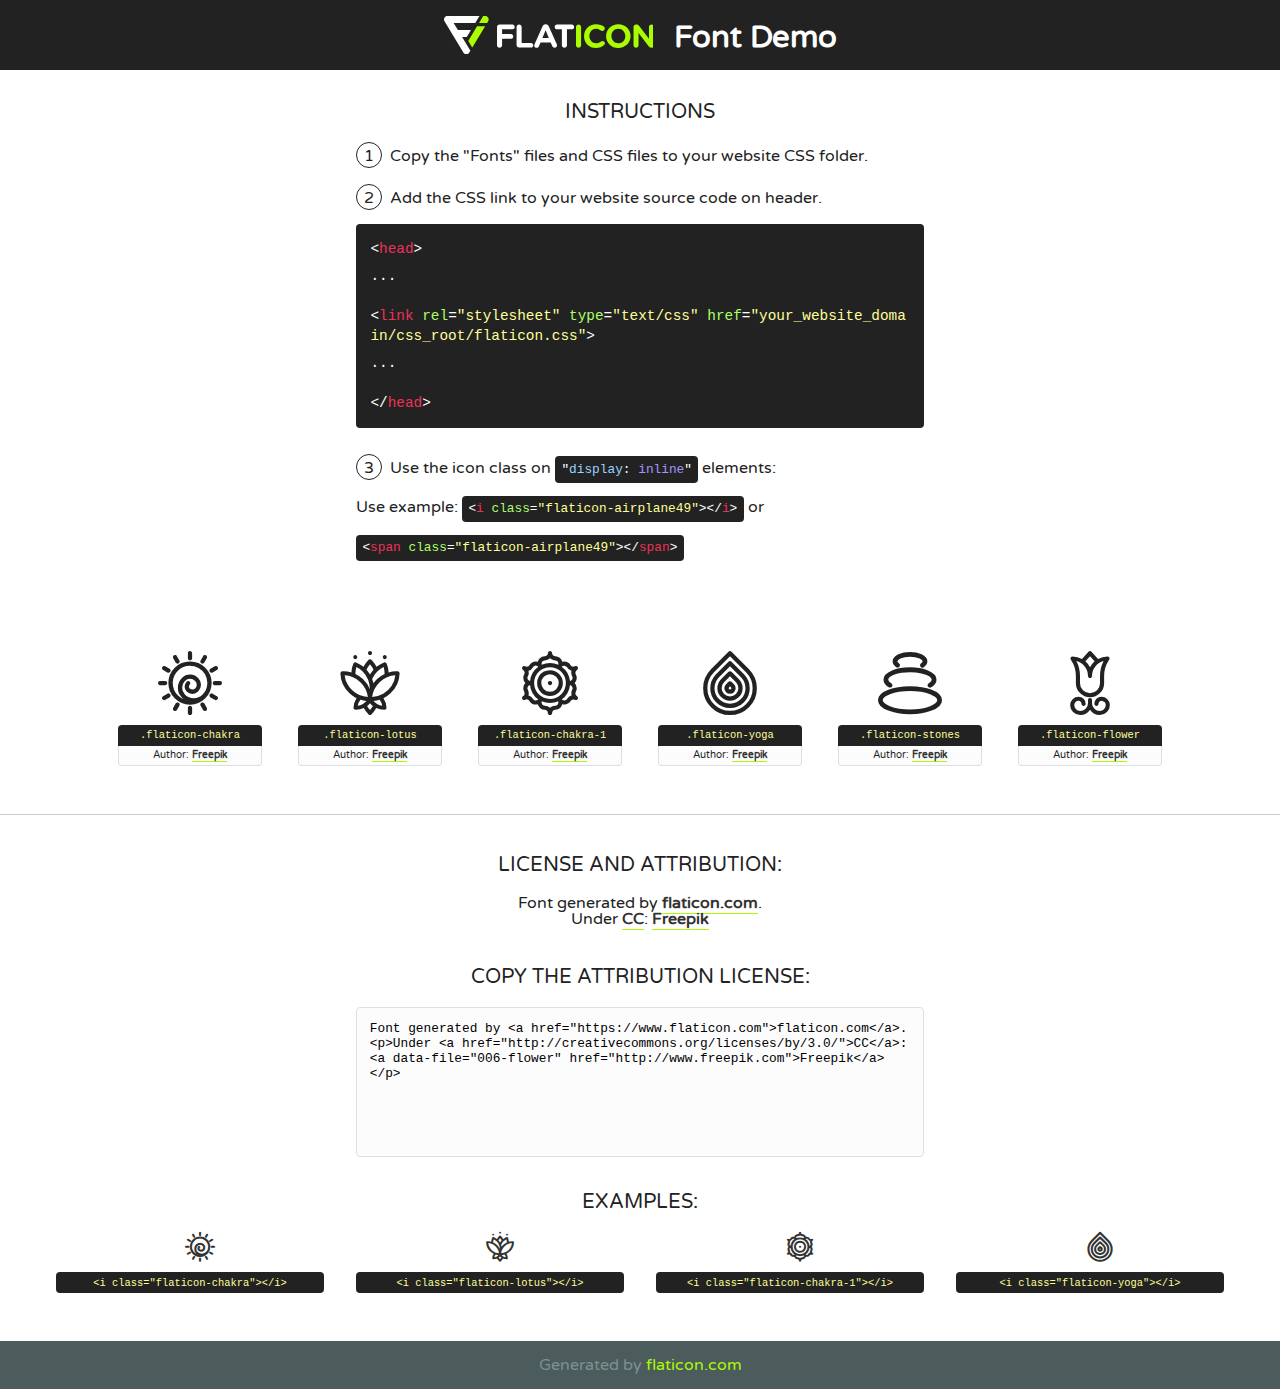
<file: static/fonts/flaticon-1/font/flaticon.html>
<!DOCTYPE html>
<!--
  Flaticon icon font: Flaticon
  Creation date: 15/05/2019 11:40
-->
<html>
<!DOCTYPE html>
<html>

<head>
    <title>Flaticon WebFont</title>
    <link href="http://fonts.googleapis.com/css?family=Varela+Round" rel="stylesheet" type="text/css" />
    <link rel="stylesheet" type="text/css" href="flaticon.css">
    <meta charset="UTF-8">
    <style>
    html, body, div, span, applet, object, iframe,
    h1, h2, h3, h4, h5, h6, p, blockquote, pre,
    a, abbr, acronym, address, big, cite, code,
    del, dfn, em, img, ins, kbd, q, s, samp,
    small, strike, strong, sub, sup, tt, var,
    b, u, i, center,
    dl, dt, dd, ol, ul, li,
    fieldset, form, label, legend,
    table, caption, tbody, tfoot, thead, tr, th, td,
    article, aside, canvas, details, embed, 
    figure, figcaption, footer, header, hgroup, 
    menu, nav, output, ruby, section, summary,
    time, mark, audio, video {
        margin: 0;
        padding: 0;
        border: 0;
        font-size: 100%;
        font: inherit;
        vertical-align: baseline;
    }
    /* HTML5 display-role reset for older browsers */
    article, aside, details, figcaption, figure, 
    footer, header, hgroup, menu, nav, section {
        display: block;
    }
    body {
        line-height: 1;
    }
    ol, ul {
        list-style: none;
    }
    blockquote, q {
        quotes: none;
    }
    blockquote:before, blockquote:after,
    q:before, q:after {
        content: '';
        content: none;
    }
    table {
        border-collapse: collapse;
        border-spacing: 0;
    }
    body {
        font-family: 'Varela Round', Helvetica, Arial, sans-serif;
        font-size: 16px;
        color: #222;
    }
    a {
        color: #333;
        border-bottom: 1px solid #a9fd00;
        font-weight: bold;
        text-decoration: none;
    }
    * {
        -moz-box-sizing: border-box;
        -webkit-box-sizing: border-box;
        box-sizing: border-box;
        margin: 0;
        padding: 0;
    }
    [class^="flaticon-"]:before, [class*=" flaticon-"]:before, [class^="flaticon-"]:after, [class*=" flaticon-"]:after {
        font-family: Flaticon;
        font-size: 30px;
        font-style: normal;
        margin-left: 20px;
        color: #333;
    }
    .wrapper {
        max-width: 600px;
        margin: auto;
        padding: 0 1em;
    }
    .title {
        font-size: 1.25em;
        text-align: center;
        margin-bottom: 1em;
        text-transform: uppercase;
    }
    header {
        text-align: center;
        background-color: #222;
        color: #fff;
        padding: 1em;
    }
    header .logo {
        width: 210px;
        height: 38px;
        display: inline-block;
        vertical-align: middle;
        margin-right: 1em;
        border: none;
    }
    header strong {
        font-size: 1.95em;
        font-weight: bold;
        vertical-align: middle;
        margin-top: 5px;
        display: inline-block;
    }
    .demo {
        margin: 2em auto;
        line-height: 1.25em;
    }
    .demo ul li {
        margin-bottom: 1em;
    }
    .demo ul li .num {
        color: #222;
        border-radius: 20px;
        display: inline-block;
        width: 26px;
        padding: 3px;
        height: 26px;
        text-align: center;
        margin-right: 0.5em;
        border: 1px solid #222;
    }
    .demo ul li code {
        background-color: #222;
        border-radius: 4px;
        padding: 0.25em 0.5em;
        display: inline-block;
        color: #fff;
        font-family: Consolas,Monaco,Lucida Console,Liberation Mono,DejaVu Sans Mono,Bitstream Vera Sans Mono,Courier New, monospace;
        font-weight: lighter;
        margin-top: 1em;
        font-size: 0.8em;
        word-break: break-all;
    }
    .demo ul li code.big {
        padding: 1em;
        font-size: 0.9em;
    }
    .demo ul li code .red {
        color: #EF3159;
    }
    .demo ul li code .green {
        color: #ACFF65;
    }
    .demo ul li code .yellow {
        color: #FFFF99;
    }
    .demo ul li code .blue {
        color: #99D3FF;
    }
    .demo ul li code .purple {
        color: #A295FF;
    }
    .demo ul li code .dots {
        margin-top: 0.5em;
        display: block;
    }
    #glyphs {
        border-bottom: 1px solid #ccc;
        padding: 2em 0;
        text-align: center;
    }
    .glyph {
        display: inline-block;
        width: 9em;
        margin: 1em;
        text-align: center;
        vertical-align: top;
        background: #FFF;
    }
    .glyph .glyph-icon {
        padding: 10px;
        display: block;
        font-family:"Flaticon";
        font-size: 64px;
        line-height: 1;
    }
    .glyph .glyph-icon:before {
        font-size: 64px;
        color: #222;
        margin-left: 0;
    }
    .class-name {
        font-size: 0.65em;
        background-color: #222;
        color: #fff;
        border-radius: 4px 4px 0 0;
        padding: 0.5em;
        color: #FFFF99;
        font-family: Consolas,Monaco,Lucida Console,Liberation Mono,DejaVu Sans Mono,Bitstream Vera Sans Mono,Courier New, monospace;
    }
    .author-name {
        font-size: 0.6em;
        background-color: #fcfcfd;
        border: 1px solid #DEDEE4;
        border-top: 0;
        border-radius: 0 0 4px 4px;
        padding: 0.5em;
    }
    .class-name:last-child {
        font-size: 10px;
        color:#888;
    }
    .class-name:last-child a {
        font-size: 10px;
        color:#555;
    }
    .class-name:last-child a:hover {
        color:#a9fd00;
    }
    .glyph > input {
        display: block;
        width: 100px;
        margin: 5px auto;
        text-align: center;
        font-size: 12px;
        cursor: text;
    }
    .glyph > input.icon-input {
        font-family:"Flaticon";
        font-size: 16px;
        margin-bottom: 10px;
    }
    .attribution .title {
        margin-top: 2em;
    }
    .attribution textarea {
        background-color: #fcfcfd;
        padding: 1em;
        border: none;
        box-shadow: none;
        border: 1px solid #DEDEE4;
        border-radius: 4px;
        resize: none;
        width: 100%;
        height: 150px;
        font-size: 0.8em;
        font-family: Consolas,Monaco,Lucida Console,Liberation Mono,DejaVu Sans Mono,Bitstream Vera Sans Mono,Courier New, monospace;
        -webkit-appearance: none;
    }
    .iconsuse {
        margin: 2em auto;
        text-align: center;
        max-width: 1200px;
    }
    .iconsuse:after {
        content: '';
        display: table;
        clear: both;
    }
    .iconsuse .image {
        float: left;
        width: 25%;
        padding: 0 1em;
    }
    .iconsuse .image p {
        margin-bottom: 1em;
    }
    .iconsuse .image span {
        display: block;
        font-size: 0.65em;
        background-color: #222;
        color: #fff;
        border-radius: 4px;
        padding: 0.5em;
        color: #FFFF99;
        margin-top: 1em;
        font-family: Consolas,Monaco,Lucida Console,Liberation Mono,DejaVu Sans Mono,Bitstream Vera Sans Mono,Courier New, monospace;
    }
    #footer {
        text-align: center;
        background-color: #4C5B5C;
        color: #7c9192;
        padding: 1em;
    }
    #footer a {
        border: none;
        color: #a9fd00;
        font-weight: normal;
    }
    @media (max-width: 960px) {
        .iconsuse .image {
            width: 50%;
        }
    }
    @media (max-width: 560px) {
        .iconsuse .image {
            width: 100%;
        }
    }
    </style>
</head>

<body class="characters-off">

    <header>
        <a href="https://www.flaticon.com" target="_blank" class="logo">
            <svg version="1.1" xmlns="http://www.w3.org/2000/svg" xmlns:xlink="http://www.w3.org/1999/xlink" xmlns:a="http://ns.adobe.com/AdobeSVGViewerExtensions/3.0/" viewBox="0 0 560.875 102.036" enable-background="new 0 0 560.875 102.036" xml:space="preserve">
                <defs>
                </defs>
                <g>
                    <g class="letters">
                        <path fill="#ffffff" d="M141.596,29.675c0-3.777,2.985-6.767,6.764-6.767h34.438c3.426,0,6.15,2.728,6.15,6.15
                        c0,3.43-2.724,6.149-6.15,6.149h-27.674v13.091h23.719c3.429,0,6.151,2.724,6.151,6.15c0,3.43-2.723,6.149-6.151,6.149h-23.719
                        v17.574c0,3.773-2.986,6.761-6.764,6.761c-3.779,0-6.764-2.989-6.764-6.761V29.675z"></path>
                        <path fill="#ffffff" d="M193.844,29.149c0-3.781,2.985-6.767,6.764-6.767c3.776,0,6.763,2.985,6.763,6.767v42.957h25.039
                        c3.426,0,6.149,2.726,6.149,6.153c0,3.425-2.723,6.15-6.149,6.15h-31.802c-3.779,0-6.764-2.986-6.764-6.768V29.149z"></path>
                        <path fill="#ffffff" d="M241.891,75.71l21.438-48.407c1.492-3.341,4.215-5.357,7.906-5.357h0.792
                        c3.686,0,6.323,2.017,7.815,5.357l21.439,48.407c0.436,0.967,0.701,1.845,0.701,2.723c0,3.602-2.809,6.501-6.414,6.501
                        c-3.161,0-5.269-1.845-6.499-4.655l-4.132-9.661h-27.059l-4.301,10.102c-1.144,2.631-3.426,4.214-6.237,4.214
                        c-3.517,0-6.24-2.81-6.24-6.325C241.1,77.64,241.451,76.677,241.891,75.71z M279.932,58.666l-8.521-20.297l-8.526,20.297H279.932
                        z"></path>
                        <path fill="#ffffff" d="M314.864,35.387H301.86c-3.429,0-6.239-2.813-6.239-6.238c0-3.429,2.811-6.24,6.239-6.24h39.533
                        c3.426,0,6.237,2.811,6.237,6.24c0,3.425-2.811,6.238-6.237,6.238h-13.001v42.785c0,3.773-2.99,6.761-6.764,6.761
                        c-3.779,0-6.764-2.989-6.764-6.761V35.387z"></path>
                        <path fill="#A9FD00" d="M352.615,29.149c0-3.781,2.985-6.767,6.767-6.767c3.774,0,6.761,2.985,6.761,6.767v49.024
                        c0,3.773-2.987,6.761-6.761,6.761c-3.781,0-6.767-2.989-6.767-6.761V29.149z"></path>
                        <path fill="#A9FD00" d="M374.132,53.836v-0.179c0-17.481,13.178-31.801,32.065-31.801c9.22,0,15.459,2.458,20.557,6.238
                        c1.402,1.054,2.637,2.985,2.637,5.357c0,3.692-2.985,6.59-6.681,6.59c-1.845,0-3.071-0.702-4.044-1.319
                        c-3.776-2.813-7.729-4.393-12.562-4.393c-10.364,0-17.831,8.611-17.831,19.154v0.173c0,10.542,7.291,19.329,17.831,19.329
                        c5.715,0,9.492-1.756,13.359-4.834c1.049-0.874,2.458-1.491,4.039-1.491c3.429,0,6.325,2.813,6.325,6.236
                        c0,2.106-1.056,3.78-2.282,4.834c-5.539,4.834-12.036,7.733-21.878,7.733C387.572,85.464,374.132,71.493,374.132,53.836z"></path>
                        <path fill="#A9FD00" d="M433.009,53.836v-0.179c0-17.481,13.79-31.801,32.766-31.801c18.981,0,32.592,14.143,32.592,31.628v0.173
                        c0,17.483-13.785,31.807-32.769,31.807C446.625,85.464,433.009,71.32,433.009,53.836z M484.224,53.836v-0.179
                        c0-10.539-7.725-19.326-18.626-19.326c-10.893,0-18.449,8.611-18.449,19.154v0.173c0,10.542,7.73,19.329,18.626,19.329
                        C476.676,72.986,484.224,64.378,484.224,53.836z"></path>
                        <path fill="#A9FD00" d="M506.233,29.321c0-3.774,2.99-6.763,6.767-6.763h1.401c3.252,0,5.183,1.583,7.029,3.953l26.093,34.265
                        V29.059c0-3.692,2.99-6.677,6.681-6.677c3.683,0,6.671,2.985,6.671,6.677v48.934c0,3.78-2.987,6.765-6.764,6.765h-0.436
                        c-3.257,0-5.188-1.581-7.034-3.953l-27.056-35.492v32.944c0,3.687-2.985,6.676-6.678,6.676c-3.683,0-6.673-2.989-6.673-6.676
                        V29.321z"></path>
                    </g>
                    <g class="insignia">
                        <path fill="#ffffff" d="M48.372,56.137h12.517l11.156-18.537H37.186L25.688,18.539h57.825L94.668,0H9.271
                        C5.925,0,2.842,1.801,1.198,4.716c-1.644,2.907-1.593,6.482,0.134,9.343l50.38,83.501c1.678,2.781,4.689,4.476,7.938,4.476
                        c3.246,0,6.257-1.695,7.935-4.476l2.898-4.804L48.372,56.137z"></path>
                        <g class="i">
                            <path fill="#A9FD00" d="M93.575,18.539h0.031v0.004l21.652,0.004l2.705-4.488c1.727-2.861,1.778-6.436,0.133-9.343
                            C116.454,1.801,113.371,0,110.026,0h-5.294L93.575,18.539z"></path>
                            <polygon fill="#A9FD00" points="88.291,27.356 64.725,66.486 75.519,84.404 109.942,27.356"></polygon>
                        </g>
                    </g>
                </g>
            </svg>
        </a>
        <strong>Font Demo</strong>
    </header>


    <section class="demo wrapper">

        <p class="title">Instructions</p>

        <ul>
            <li>
                <span class="num">1</span>Copy the "Fonts" files and CSS files to your website CSS folder.
            </li>
            <li>
                <span class="num">2</span>Add the CSS link to your website source code on header.
                <code class="big">
                    &lt;<span class="red">head</span>&gt;
                    <br/><span class="dots">...</span>
                    <br/>&lt;<span class="red">link</span> <span class="green">rel</span>=<span class="yellow">"stylesheet"</span> <span class="green">type</span>=<span class="yellow">"text/css"</span> <span class="green">href</span>=<span class="yellow">"your_website_domain/css_root/flaticon.css"</span>&gt;
                    <br/><span class="dots">...</span>
                    <br/>&lt;/<span class="red">head</span>&gt;
                </code>
            </li>

            <li>
                <p>
                    <span class="num">3</span>Use the icon class on <code>"<span class="blue">display</span>:<span class="purple"> inline</span>"</code> elements:
                    <br />
                    Use example: <code>&lt;<span class="red">i</span> <span class="green">class</span>=<span class="yellow">&quot;flaticon-airplane49&quot;</span>&gt;&lt;/<span class="red">i</span>&gt;</code> or <code>&lt;<span class="red">span</span> <span class="green">class</span>=<span class="yellow">&quot;flaticon-airplane49&quot;</span>&gt;&lt;/<span class="red">span</span>&gt;</code>
            </li>
        </ul>

    </section>




   <section id="glyphs">          
    
      
        <div class="glyph"><div class="glyph-icon flaticon-chakra"></div>
            <div class="class-name">.flaticon-chakra</div>
            <div class="author-name">Author: <a data-file="001-chakra" href="http://www.freepik.com">Freepik</a> </div> 
        </div>        
        
        <div class="glyph"><div class="glyph-icon flaticon-lotus"></div>
            <div class="class-name">.flaticon-lotus</div>
            <div class="author-name">Author: <a data-file="002-lotus" href="http://www.freepik.com">Freepik</a> </div> 
        </div>        
        
        <div class="glyph"><div class="glyph-icon flaticon-chakra-1"></div>
            <div class="class-name">.flaticon-chakra-1</div>
            <div class="author-name">Author: <a data-file="003-chakra-1" href="http://www.freepik.com">Freepik</a> </div> 
        </div>        
        
        <div class="glyph"><div class="glyph-icon flaticon-yoga"></div>
            <div class="class-name">.flaticon-yoga</div>
            <div class="author-name">Author: <a data-file="004-yoga" href="http://www.freepik.com">Freepik</a> </div> 
        </div>        
        
        <div class="glyph"><div class="glyph-icon flaticon-stones"></div>
            <div class="class-name">.flaticon-stones</div>
            <div class="author-name">Author: <a data-file="005-stones" href="http://www.freepik.com">Freepik</a> </div> 
        </div>        
        
        <div class="glyph"><div class="glyph-icon flaticon-flower"></div>
            <div class="class-name">.flaticon-flower</div>
            <div class="author-name">Author: <a data-file="006-flower" href="http://www.freepik.com">Freepik</a> </div> 
        </div>        
        

    </section>



    <section class="attribution wrapper"   style="text-align:center;">

      <div class="title">License and attribution:</div><div class="attrDiv">Font generated by <a href="https://www.flaticon.com">flaticon.com</a>. <div><p>Under <a href="http://creativecommons.org/licenses/by/3.0/">CC</a>: <a data-file="006-flower" href="http://www.freepik.com">Freepik</a></p>  </div>
      </div>
      <div class="title">Copy the Attribution License:</div>

    <textarea onclick="this.focus();this.select();">Font generated by &lt;a href=&quot;https://www.flaticon.com&quot;&gt;flaticon.com&lt;/a&gt;. <p>Under <a href="http://creativecommons.org/licenses/by/3.0/">CC</a>: <a data-file="006-flower" href="http://www.freepik.com">Freepik</a></p>  
     </textarea>

    </section>

    <section class="iconsuse">

          <div class="title">Examples:</div>            
             
            <div class="image">
                <p>
                    <i class="glyph-icon flaticon-chakra"></i> 
                    <span>&lt;i class=&quot;flaticon-chakra&quot;&gt;&lt;/i&gt;</span>
                </p>
            </div>
            
            <div class="image">
                <p>
                    <i class="glyph-icon flaticon-lotus"></i> 
                    <span>&lt;i class=&quot;flaticon-lotus&quot;&gt;&lt;/i&gt;</span>
                </p>
            </div>
            
            <div class="image">
                <p>
                    <i class="glyph-icon flaticon-chakra-1"></i> 
                    <span>&lt;i class=&quot;flaticon-chakra-1&quot;&gt;&lt;/i&gt;</span>
                </p>
            </div>
            
            <div class="image">
                <p>
                    <i class="glyph-icon flaticon-yoga"></i> 
                    <span>&lt;i class=&quot;flaticon-yoga&quot;&gt;&lt;/i&gt;</span>
                </p>
            </div>
                       
        </div>
                            
    </section>

<div id="footer">
    <div>Generated by <a href="https://www.flaticon.com">flaticon.com</a>
    </div>
</div>



</body>
</html>
</file>
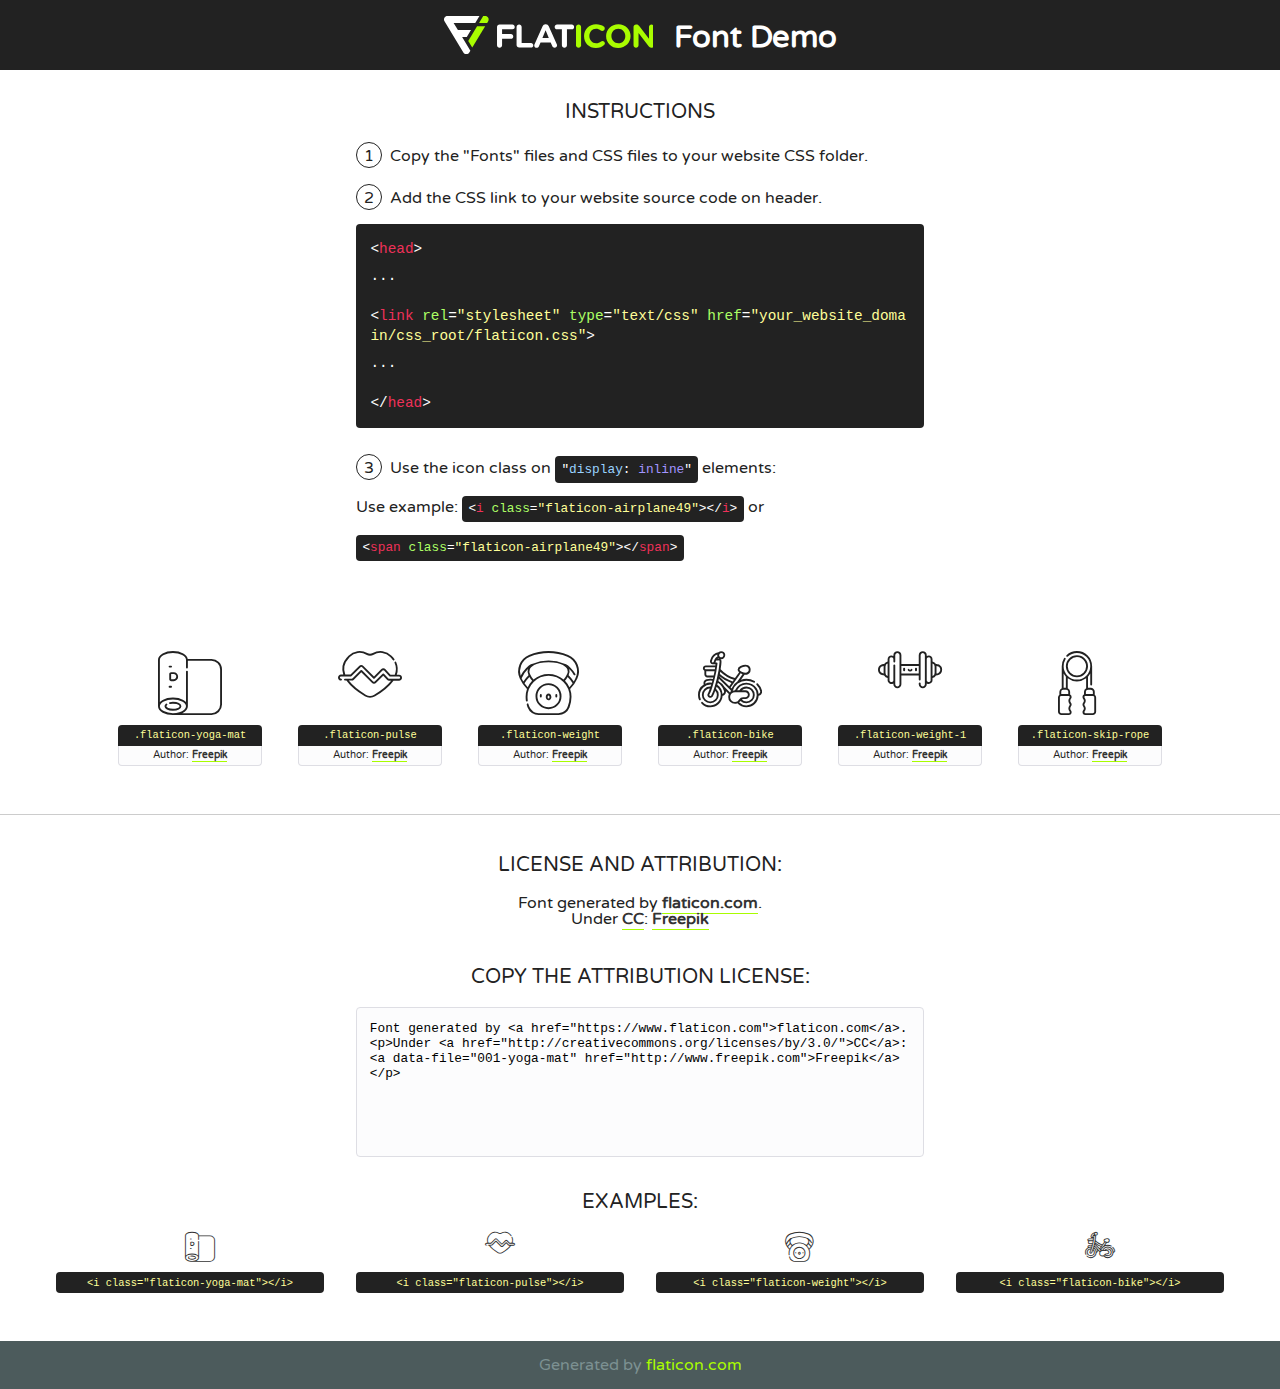
<file: static/fonts/flaticon/font/flaticon.html>
<!DOCTYPE html>
<!--
  Flaticon icon font: Flaticon
  Creation date: 17/05/2019 07:33
-->
<html>
<!DOCTYPE html>
<html>

<head>
    <title>Flaticon WebFont</title>
    <link href="http://fonts.googleapis.com/css?family=Varela+Round" rel="stylesheet" type="text/css" />
    <link rel="stylesheet" type="text/css" href="flaticon.css">
    <meta charset="UTF-8">
    <style>
    html, body, div, span, applet, object, iframe,
    h1, h2, h3, h4, h5, h6, p, blockquote, pre,
    a, abbr, acronym, address, big, cite, code,
    del, dfn, em, img, ins, kbd, q, s, samp,
    small, strike, strong, sub, sup, tt, var,
    b, u, i, center,
    dl, dt, dd, ol, ul, li,
    fieldset, form, label, legend,
    table, caption, tbody, tfoot, thead, tr, th, td,
    article, aside, canvas, details, embed, 
    figure, figcaption, footer, header, hgroup, 
    menu, nav, output, ruby, section, summary,
    time, mark, audio, video {
        margin: 0;
        padding: 0;
        border: 0;
        font-size: 100%;
        font: inherit;
        vertical-align: baseline;
    }
    /* HTML5 display-role reset for older browsers */
    article, aside, details, figcaption, figure, 
    footer, header, hgroup, menu, nav, section {
        display: block;
    }
    body {
        line-height: 1;
    }
    ol, ul {
        list-style: none;
    }
    blockquote, q {
        quotes: none;
    }
    blockquote:before, blockquote:after,
    q:before, q:after {
        content: '';
        content: none;
    }
    table {
        border-collapse: collapse;
        border-spacing: 0;
    }
    body {
        font-family: 'Varela Round', Helvetica, Arial, sans-serif;
        font-size: 16px;
        color: #222;
    }
    a {
        color: #333;
        border-bottom: 1px solid #a9fd00;
        font-weight: bold;
        text-decoration: none;
    }
    * {
        -moz-box-sizing: border-box;
        -webkit-box-sizing: border-box;
        box-sizing: border-box;
        margin: 0;
        padding: 0;
    }
    [class^="flaticon-"]:before, [class*=" flaticon-"]:before, [class^="flaticon-"]:after, [class*=" flaticon-"]:after {
        font-family: Flaticon;
        font-size: 30px;
        font-style: normal;
        margin-left: 20px;
        color: #333;
    }
    .wrapper {
        max-width: 600px;
        margin: auto;
        padding: 0 1em;
    }
    .title {
        font-size: 1.25em;
        text-align: center;
        margin-bottom: 1em;
        text-transform: uppercase;
    }
    header {
        text-align: center;
        background-color: #222;
        color: #fff;
        padding: 1em;
    }
    header .logo {
        width: 210px;
        height: 38px;
        display: inline-block;
        vertical-align: middle;
        margin-right: 1em;
        border: none;
    }
    header strong {
        font-size: 1.95em;
        font-weight: bold;
        vertical-align: middle;
        margin-top: 5px;
        display: inline-block;
    }
    .demo {
        margin: 2em auto;
        line-height: 1.25em;
    }
    .demo ul li {
        margin-bottom: 1em;
    }
    .demo ul li .num {
        color: #222;
        border-radius: 20px;
        display: inline-block;
        width: 26px;
        padding: 3px;
        height: 26px;
        text-align: center;
        margin-right: 0.5em;
        border: 1px solid #222;
    }
    .demo ul li code {
        background-color: #222;
        border-radius: 4px;
        padding: 0.25em 0.5em;
        display: inline-block;
        color: #fff;
        font-family: Consolas,Monaco,Lucida Console,Liberation Mono,DejaVu Sans Mono,Bitstream Vera Sans Mono,Courier New, monospace;
        font-weight: lighter;
        margin-top: 1em;
        font-size: 0.8em;
        word-break: break-all;
    }
    .demo ul li code.big {
        padding: 1em;
        font-size: 0.9em;
    }
    .demo ul li code .red {
        color: #EF3159;
    }
    .demo ul li code .green {
        color: #ACFF65;
    }
    .demo ul li code .yellow {
        color: #FFFF99;
    }
    .demo ul li code .blue {
        color: #99D3FF;
    }
    .demo ul li code .purple {
        color: #A295FF;
    }
    .demo ul li code .dots {
        margin-top: 0.5em;
        display: block;
    }
    #glyphs {
        border-bottom: 1px solid #ccc;
        padding: 2em 0;
        text-align: center;
    }
    .glyph {
        display: inline-block;
        width: 9em;
        margin: 1em;
        text-align: center;
        vertical-align: top;
        background: #FFF;
    }
    .glyph .glyph-icon {
        padding: 10px;
        display: block;
        font-family:"Flaticon";
        font-size: 64px;
        line-height: 1;
    }
    .glyph .glyph-icon:before {
        font-size: 64px;
        color: #222;
        margin-left: 0;
    }
    .class-name {
        font-size: 0.65em;
        background-color: #222;
        color: #fff;
        border-radius: 4px 4px 0 0;
        padding: 0.5em;
        color: #FFFF99;
        font-family: Consolas,Monaco,Lucida Console,Liberation Mono,DejaVu Sans Mono,Bitstream Vera Sans Mono,Courier New, monospace;
    }
    .author-name {
        font-size: 0.6em;
        background-color: #fcfcfd;
        border: 1px solid #DEDEE4;
        border-top: 0;
        border-radius: 0 0 4px 4px;
        padding: 0.5em;
    }
    .class-name:last-child {
        font-size: 10px;
        color:#888;
    }
    .class-name:last-child a {
        font-size: 10px;
        color:#555;
    }
    .class-name:last-child a:hover {
        color:#a9fd00;
    }
    .glyph > input {
        display: block;
        width: 100px;
        margin: 5px auto;
        text-align: center;
        font-size: 12px;
        cursor: text;
    }
    .glyph > input.icon-input {
        font-family:"Flaticon";
        font-size: 16px;
        margin-bottom: 10px;
    }
    .attribution .title {
        margin-top: 2em;
    }
    .attribution textarea {
        background-color: #fcfcfd;
        padding: 1em;
        border: none;
        box-shadow: none;
        border: 1px solid #DEDEE4;
        border-radius: 4px;
        resize: none;
        width: 100%;
        height: 150px;
        font-size: 0.8em;
        font-family: Consolas,Monaco,Lucida Console,Liberation Mono,DejaVu Sans Mono,Bitstream Vera Sans Mono,Courier New, monospace;
        -webkit-appearance: none;
    }
    .iconsuse {
        margin: 2em auto;
        text-align: center;
        max-width: 1200px;
    }
    .iconsuse:after {
        content: '';
        display: table;
        clear: both;
    }
    .iconsuse .image {
        float: left;
        width: 25%;
        padding: 0 1em;
    }
    .iconsuse .image p {
        margin-bottom: 1em;
    }
    .iconsuse .image span {
        display: block;
        font-size: 0.65em;
        background-color: #222;
        color: #fff;
        border-radius: 4px;
        padding: 0.5em;
        color: #FFFF99;
        margin-top: 1em;
        font-family: Consolas,Monaco,Lucida Console,Liberation Mono,DejaVu Sans Mono,Bitstream Vera Sans Mono,Courier New, monospace;
    }
    #footer {
        text-align: center;
        background-color: #4C5B5C;
        color: #7c9192;
        padding: 1em;
    }
    #footer a {
        border: none;
        color: #a9fd00;
        font-weight: normal;
    }
    @media (max-width: 960px) {
        .iconsuse .image {
            width: 50%;
        }
    }
    @media (max-width: 560px) {
        .iconsuse .image {
            width: 100%;
        }
    }
    </style>
</head>

<body class="characters-off">

    <header>
        <a href="https://www.flaticon.com" target="_blank" class="logo">
            <svg version="1.1" xmlns="http://www.w3.org/2000/svg" xmlns:xlink="http://www.w3.org/1999/xlink" xmlns:a="http://ns.adobe.com/AdobeSVGViewerExtensions/3.0/" viewBox="0 0 560.875 102.036" enable-background="new 0 0 560.875 102.036" xml:space="preserve">
                <defs>
                </defs>
                <g>
                    <g class="letters">
                        <path fill="#ffffff" d="M141.596,29.675c0-3.777,2.985-6.767,6.764-6.767h34.438c3.426,0,6.15,2.728,6.15,6.15
                        c0,3.43-2.724,6.149-6.15,6.149h-27.674v13.091h23.719c3.429,0,6.151,2.724,6.151,6.15c0,3.43-2.723,6.149-6.151,6.149h-23.719
                        v17.574c0,3.773-2.986,6.761-6.764,6.761c-3.779,0-6.764-2.989-6.764-6.761V29.675z"></path>
                        <path fill="#ffffff" d="M193.844,29.149c0-3.781,2.985-6.767,6.764-6.767c3.776,0,6.763,2.985,6.763,6.767v42.957h25.039
                        c3.426,0,6.149,2.726,6.149,6.153c0,3.425-2.723,6.15-6.149,6.15h-31.802c-3.779,0-6.764-2.986-6.764-6.768V29.149z"></path>
                        <path fill="#ffffff" d="M241.891,75.71l21.438-48.407c1.492-3.341,4.215-5.357,7.906-5.357h0.792
                        c3.686,0,6.323,2.017,7.815,5.357l21.439,48.407c0.436,0.967,0.701,1.845,0.701,2.723c0,3.602-2.809,6.501-6.414,6.501
                        c-3.161,0-5.269-1.845-6.499-4.655l-4.132-9.661h-27.059l-4.301,10.102c-1.144,2.631-3.426,4.214-6.237,4.214
                        c-3.517,0-6.24-2.81-6.24-6.325C241.1,77.64,241.451,76.677,241.891,75.71z M279.932,58.666l-8.521-20.297l-8.526,20.297H279.932
                        z"></path>
                        <path fill="#ffffff" d="M314.864,35.387H301.86c-3.429,0-6.239-2.813-6.239-6.238c0-3.429,2.811-6.24,6.239-6.24h39.533
                        c3.426,0,6.237,2.811,6.237,6.24c0,3.425-2.811,6.238-6.237,6.238h-13.001v42.785c0,3.773-2.99,6.761-6.764,6.761
                        c-3.779,0-6.764-2.989-6.764-6.761V35.387z"></path>
                        <path fill="#A9FD00" d="M352.615,29.149c0-3.781,2.985-6.767,6.767-6.767c3.774,0,6.761,2.985,6.761,6.767v49.024
                        c0,3.773-2.987,6.761-6.761,6.761c-3.781,0-6.767-2.989-6.767-6.761V29.149z"></path>
                        <path fill="#A9FD00" d="M374.132,53.836v-0.179c0-17.481,13.178-31.801,32.065-31.801c9.22,0,15.459,2.458,20.557,6.238
                        c1.402,1.054,2.637,2.985,2.637,5.357c0,3.692-2.985,6.59-6.681,6.59c-1.845,0-3.071-0.702-4.044-1.319
                        c-3.776-2.813-7.729-4.393-12.562-4.393c-10.364,0-17.831,8.611-17.831,19.154v0.173c0,10.542,7.291,19.329,17.831,19.329
                        c5.715,0,9.492-1.756,13.359-4.834c1.049-0.874,2.458-1.491,4.039-1.491c3.429,0,6.325,2.813,6.325,6.236
                        c0,2.106-1.056,3.78-2.282,4.834c-5.539,4.834-12.036,7.733-21.878,7.733C387.572,85.464,374.132,71.493,374.132,53.836z"></path>
                        <path fill="#A9FD00" d="M433.009,53.836v-0.179c0-17.481,13.79-31.801,32.766-31.801c18.981,0,32.592,14.143,32.592,31.628v0.173
                        c0,17.483-13.785,31.807-32.769,31.807C446.625,85.464,433.009,71.32,433.009,53.836z M484.224,53.836v-0.179
                        c0-10.539-7.725-19.326-18.626-19.326c-10.893,0-18.449,8.611-18.449,19.154v0.173c0,10.542,7.73,19.329,18.626,19.329
                        C476.676,72.986,484.224,64.378,484.224,53.836z"></path>
                        <path fill="#A9FD00" d="M506.233,29.321c0-3.774,2.99-6.763,6.767-6.763h1.401c3.252,0,5.183,1.583,7.029,3.953l26.093,34.265
                        V29.059c0-3.692,2.99-6.677,6.681-6.677c3.683,0,6.671,2.985,6.671,6.677v48.934c0,3.78-2.987,6.765-6.764,6.765h-0.436
                        c-3.257,0-5.188-1.581-7.034-3.953l-27.056-35.492v32.944c0,3.687-2.985,6.676-6.678,6.676c-3.683,0-6.673-2.989-6.673-6.676
                        V29.321z"></path>
                    </g>
                    <g class="insignia">
                        <path fill="#ffffff" d="M48.372,56.137h12.517l11.156-18.537H37.186L25.688,18.539h57.825L94.668,0H9.271
                        C5.925,0,2.842,1.801,1.198,4.716c-1.644,2.907-1.593,6.482,0.134,9.343l50.38,83.501c1.678,2.781,4.689,4.476,7.938,4.476
                        c3.246,0,6.257-1.695,7.935-4.476l2.898-4.804L48.372,56.137z"></path>
                        <g class="i">
                            <path fill="#A9FD00" d="M93.575,18.539h0.031v0.004l21.652,0.004l2.705-4.488c1.727-2.861,1.778-6.436,0.133-9.343
                            C116.454,1.801,113.371,0,110.026,0h-5.294L93.575,18.539z"></path>
                            <polygon fill="#A9FD00" points="88.291,27.356 64.725,66.486 75.519,84.404 109.942,27.356"></polygon>
                        </g>
                    </g>
                </g>
            </svg>
        </a>
        <strong>Font Demo</strong>
    </header>


    <section class="demo wrapper">

        <p class="title">Instructions</p>

        <ul>
            <li>
                <span class="num">1</span>Copy the "Fonts" files and CSS files to your website CSS folder.
            </li>
            <li>
                <span class="num">2</span>Add the CSS link to your website source code on header.
                <code class="big">
                    &lt;<span class="red">head</span>&gt;
                    <br/><span class="dots">...</span>
                    <br/>&lt;<span class="red">link</span> <span class="green">rel</span>=<span class="yellow">"stylesheet"</span> <span class="green">type</span>=<span class="yellow">"text/css"</span> <span class="green">href</span>=<span class="yellow">"your_website_domain/css_root/flaticon.css"</span>&gt;
                    <br/><span class="dots">...</span>
                    <br/>&lt;/<span class="red">head</span>&gt;
                </code>
            </li>

            <li>
                <p>
                    <span class="num">3</span>Use the icon class on <code>"<span class="blue">display</span>:<span class="purple"> inline</span>"</code> elements:
                    <br />
                    Use example: <code>&lt;<span class="red">i</span> <span class="green">class</span>=<span class="yellow">&quot;flaticon-airplane49&quot;</span>&gt;&lt;/<span class="red">i</span>&gt;</code> or <code>&lt;<span class="red">span</span> <span class="green">class</span>=<span class="yellow">&quot;flaticon-airplane49&quot;</span>&gt;&lt;/<span class="red">span</span>&gt;</code>
            </li>
        </ul>

    </section>




   <section id="glyphs">          
    
      
        <div class="glyph"><div class="glyph-icon flaticon-yoga-mat"></div>
            <div class="class-name">.flaticon-yoga-mat</div>
            <div class="author-name">Author: <a data-file="001-yoga-mat" href="http://www.freepik.com">Freepik</a> </div> 
        </div>        
        
        <div class="glyph"><div class="glyph-icon flaticon-pulse"></div>
            <div class="class-name">.flaticon-pulse</div>
            <div class="author-name">Author: <a data-file="002-pulse" href="http://www.freepik.com">Freepik</a> </div> 
        </div>        
        
        <div class="glyph"><div class="glyph-icon flaticon-weight"></div>
            <div class="class-name">.flaticon-weight</div>
            <div class="author-name">Author: <a data-file="003-weight" href="http://www.freepik.com">Freepik</a> </div> 
        </div>        
        
        <div class="glyph"><div class="glyph-icon flaticon-bike"></div>
            <div class="class-name">.flaticon-bike</div>
            <div class="author-name">Author: <a data-file="004-bike" href="http://www.freepik.com">Freepik</a> </div> 
        </div>        
        
        <div class="glyph"><div class="glyph-icon flaticon-weight-1"></div>
            <div class="class-name">.flaticon-weight-1</div>
            <div class="author-name">Author: <a data-file="005-weight-1" href="http://www.freepik.com">Freepik</a> </div> 
        </div>        
        
        <div class="glyph"><div class="glyph-icon flaticon-skip-rope"></div>
            <div class="class-name">.flaticon-skip-rope</div>
            <div class="author-name">Author: <a data-file="006-skip-rope" href="http://www.freepik.com">Freepik</a> </div> 
        </div>        
        

    </section>



    <section class="attribution wrapper"   style="text-align:center;">

      <div class="title">License and attribution:</div><div class="attrDiv">Font generated by <a href="https://www.flaticon.com">flaticon.com</a>. <div><p>Under <a href="http://creativecommons.org/licenses/by/3.0/">CC</a>: <a data-file="001-yoga-mat" href="http://www.freepik.com">Freepik</a></p>  </div>
      </div>
      <div class="title">Copy the Attribution License:</div>

    <textarea onclick="this.focus();this.select();">Font generated by &lt;a href=&quot;https://www.flaticon.com&quot;&gt;flaticon.com&lt;/a&gt;. <p>Under <a href="http://creativecommons.org/licenses/by/3.0/">CC</a>: <a data-file="001-yoga-mat" href="http://www.freepik.com">Freepik</a></p>  
     </textarea>

    </section>

    <section class="iconsuse">

          <div class="title">Examples:</div>            
             
            <div class="image">
                <p>
                    <i class="glyph-icon flaticon-yoga-mat"></i> 
                    <span>&lt;i class=&quot;flaticon-yoga-mat&quot;&gt;&lt;/i&gt;</span>
                </p>
            </div>
            
            <div class="image">
                <p>
                    <i class="glyph-icon flaticon-pulse"></i> 
                    <span>&lt;i class=&quot;flaticon-pulse&quot;&gt;&lt;/i&gt;</span>
                </p>
            </div>
            
            <div class="image">
                <p>
                    <i class="glyph-icon flaticon-weight"></i> 
                    <span>&lt;i class=&quot;flaticon-weight&quot;&gt;&lt;/i&gt;</span>
                </p>
            </div>
            
            <div class="image">
                <p>
                    <i class="glyph-icon flaticon-bike"></i> 
                    <span>&lt;i class=&quot;flaticon-bike&quot;&gt;&lt;/i&gt;</span>
                </p>
            </div>
                       
        </div>
                            
    </section>

<div id="footer">
    <div>Generated by <a href="https://www.flaticon.com">flaticon.com</a>
    </div>
</div>



</body>
</html>
</file>
<file: static/fonts/flaticon-1/font/flaticon.css>
/*
  	Flaticon icon font: Flaticon
  	Creation date: 15/05/2019 11:40
  	*/

@font-face {
  font-family: "Flaticon";
  src: url("./Flaticon.eot");
  src: url("./Flaticon.eot?#iefix") format("embedded-opentype"),
       url("./Flaticon.woff2") format("woff2"),
       url("./Flaticon.woff") format("woff"),
       url("./Flaticon.ttf") format("truetype"),
       url("./Flaticon.svg#Flaticon") format("svg");
  font-weight: normal;
  font-style: normal;
}

@media screen and (-webkit-min-device-pixel-ratio:0) {
  @font-face {
    font-family: "Flaticon";
    src: url("./Flaticon.svg#Flaticon") format("svg");
  }
}

[class^="flaticon-"]:before, [class*=" flaticon-"]:before,
[class^="flaticon-"]:after, [class*=" flaticon-"]:after {   
  font-family: Flaticon;
  speak: none;
  font-style: normal;
  font-weight: normal;
  font-variant: normal;
  text-transform: none;
  line-height: 1;

  /* Better Font Rendering =========== */
  -webkit-font-smoothing: antialiased;
  -moz-osx-font-smoothing: grayscale;
}

.flaticon-chakra:before { content: "\f100"; }
.flaticon-lotus:before { content: "\f101"; }
.flaticon-chakra-1:before { content: "\f102"; }
.flaticon-yoga:before { content: "\f103"; }
.flaticon-stones:before { content: "\f104"; }
.flaticon-flower:before { content: "\f105"; }
</file>
<file: static/fonts/flaticon/font/flaticon.css>
/*
  	Flaticon icon font: Flaticon
  	Creation date: 17/05/2019 07:33
  	*/

@font-face {
  font-family: "Flaticon";
  src: url("./Flaticon.eot");
  src: url("./Flaticon.eot?#iefix") format("embedded-opentype"),
       url("./Flaticon.woff2") format("woff2"),
       url("./Flaticon.woff") format("woff"),
       url("./Flaticon.ttf") format("truetype"),
       url("./Flaticon.svg#Flaticon") format("svg");
  font-weight: normal;
  font-style: normal;
}

@media screen and (-webkit-min-device-pixel-ratio:0) {
  @font-face {
    font-family: "Flaticon";
    src: url("./Flaticon.svg#Flaticon") format("svg");
  }
}

[class^="flaticon-"]:before, [class*=" flaticon-"]:before,
[class^="flaticon-"]:after, [class*=" flaticon-"]:after {   
  font-family: Flaticon;
  speak: none;
  font-style: normal;
  font-weight: normal;
  font-variant: normal;
  text-transform: none;
  line-height: 1;

  /* Better Font Rendering =========== */
  -webkit-font-smoothing: antialiased;
  -moz-osx-font-smoothing: grayscale;
}

.flaticon-yoga-mat:before { content: "\f100"; }
.flaticon-pulse:before { content: "\f101"; }
.flaticon-weight:before { content: "\f102"; }
.flaticon-bike:before { content: "\f103"; }
.flaticon-weight-1:before { content: "\f104"; }
.flaticon-skip-rope:before { content: "\f105"; }
</file>
